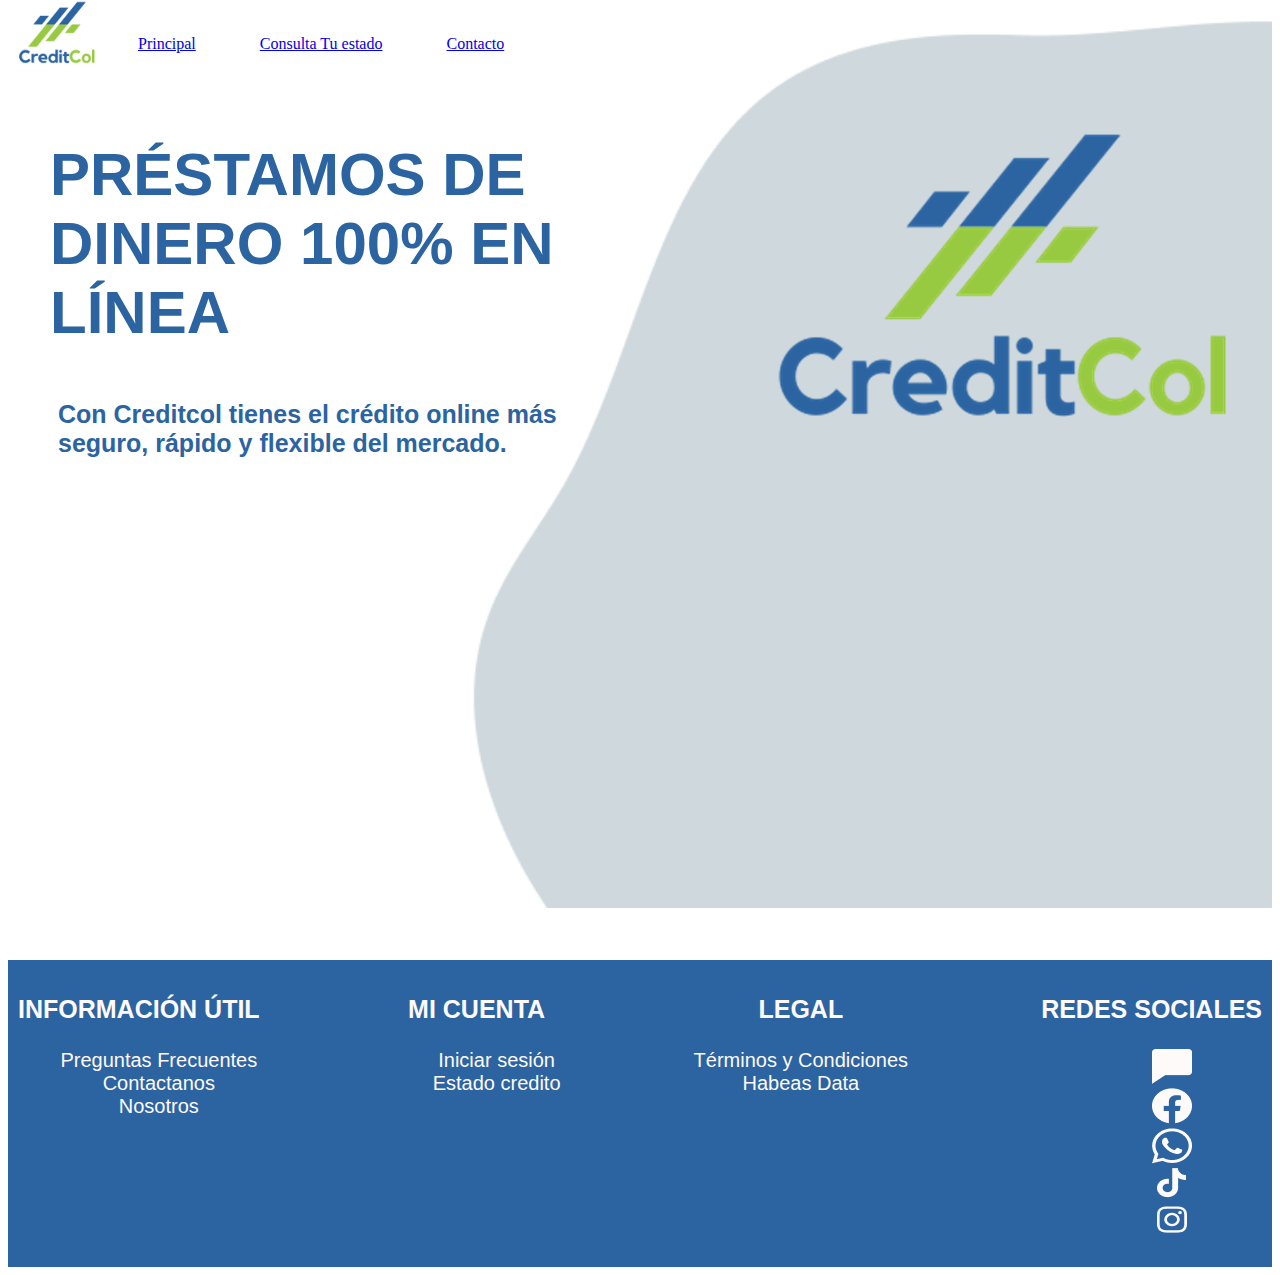
<file: index.html>
<!DOCTYPE html>
<html>
    <head>
        <meta charset="UTF-8">
 <!-- Codificación -->
        <meta name="viewport" content="width=device-width"> <!-- Se adapata al ancho del dispositivo-->
        <title>CreditCol</title> <!-- Titulo de la pestaña y el explorador -->
        
        <meta name="description" content="PRÉSTAMOS DE DINERO 100% EN LÍNEA"> <!-- Descripcion que aparece en el buscador -->
    
        <meta property="og:title" content="CreditCol">
        <meta property="og:description" content="CreditCol, tu mejor opción">
        <meta property="og:image" content="/img/creditcol.png">
        <meta name="theme-color" content="#09f"> 
        <link rel="icon" type="image/png" href="/img/icon.png"> <!-- Logo al lado de la pestaña -->
        <link rel="stylesheet" href="/css/styl.css">
        <link rel="stylesheet" href="/css/sindex.css">
    </head>

    <body>

        <main>
            <section class="home">
                <header class="navbar">
                    <p><img src="/img/creditcol.png" alt="Logo de CreditCol" class="logo"></p>
            
                    <nav>
                        <a class="link" href="index.html">Principal</a>
                        <a class="link" href="status.html">Consulta Tu estado</a>
                        <a class="link" href="contact.html">Contacto</a>
                    </nav>
                </header>
            
                <div>
                    <h1 class="tituloIndex">PRÉSTAMOS DE DINERO 100% EN LÍNEA</h1>
                    <img src="/img/credit.png" 
                         alt="logo de Creditcol" 
                         class="logoC"
                    >
                    <h2 class="subIndex">Con Creditcol tienes el crédito online más seguro, rápido y flexible del mercado.</h2>  
                </div>
            </section>
        </main>

        <footer>
            <div class="columna">
                <h3>INFORMACIÓN ÚTIL</h3>

                <dialog id="faqDialog">
                    <h1>Preguntas Frecuentes</h1>
                    <details>
                        <summary>Cualquier persona peude solicitar credito?</summary>
                        <p>si, y es totalmente virtual</p>
                    </details>
                    <details>
                        <summary>Como consultar el estado de mi credito?</summary>
                        <p>debes dar clic en el enlace Consulta tu estado</p>
                    </details>
                    <button id="faqClose">Cerrar</button>
                </dialog>

                <ul class="enlace">
                    <button id="faqShow">Preguntas Frecuentes</button>
                    <li><a href="contact.html" class="boton">Contactanos</a></li>
                    <li><a href="team.html" class="boton">Nosotros</a></li>
                </ul>
            </div>
            
            <script>
                const showButton = document.getElementById('faqShow');
                const dialog = document.getElementById('faqDialog');
                const closeButton = document.getElementById('faqClose');
            
                showButton.addEventListener('click', () => {
                    dialog.showModal();
                });
            
                closeButton.addEventListener('click', () => {
                    dialog.close();
                });
            </script>          
            
            <div class="columna">
                <h3>MI CUENTA</h3>
                <ul class="enlace">
                    <li><a href="login.html" class="boton">Iniciar sesión</a></li>
                    <li><a href="status.html" class="boton">Estado credito</a></li>
                </ul>
            </div>
            
            <div class="columna">
                <h3>LEGAL</h3>
            
                <dialog id="terDialog">
                    <h1>Términos y Condiciones</h1>
                    <p>El Aliado será el único responsable y encargado de las reclamaciones por protección al consumidor, efectividad de la garantía, productos defectuosos, cancelaciones y cualquier reclamación que tengas relacionadas con el producto o servicio adquirido. Addi no comparece a ni es parte de tu relación con el Aliado en condición de proveedor de los bienes y servicios que adquieres con este. Por eso, Addi no compartirá responsabilidad con el Aliado en esta materia. Esto no limita nuestra responsabilidad frente a las obligaciones y derechos que surgen exclusivamente de nuestra relación comercial con la emisión de tu crédito.</p>
                    <button id="terClose">Cerrar</button>
                </dialog>
                <button id="terShow">Términos y Condiciones</button>
                <br/>
                <dialog id="dataDialog">
                    <h1>Habeas data</h1>
                    <p>La Ley 1266 de 2008, también conocida como Ley de Habeas Data, se aplica a todos los datos personales financieros, crediticios, comerciales y de servicios registrados en un banco de datos. En este sentido, la aplicación de la Ley 1266 de 2008 está encaminada a regular el uso de esa información y por tanto otro tipo de datos (por ejemplo aquellos mantenidos en un ámbito exclusivamente personal o doméstico o los que se incluyen en una historia clínica) se encuentran excluidos de la aplicación de esta norma.</p>
                    <button id="dataClose">Cerrar</button>
                </dialog>
            
                <button id="dataShow">Habeas Data</button>
            </div>
            <script>
                const terShowButton = document.getElementById('terShow');
                const terDialog = document.getElementById('terDialog');
                const terCloseButton = document.getElementById('terClose');
            
                terShowButton.addEventListener('click', () => {
                    terDialog.showModal();
                });
            
                terCloseButton.addEventListener('click', () => {
                    terDialog.close();
                });
            </script> 
            <script>
                const dataShowButton = document.getElementById('dataShow');
                const dataDialog = document.getElementById('dataDialog');
                const dataCloseButton = document.getElementById('dataClose');
            
                dataShowButton.addEventListener('click', () => {
                    dataDialog.showModal();
                });
            
                dataCloseButton.addEventListener('click', () => {
                    dataDialog.close();
                });
            </script>         
            
            <div class="columna">
                <h3>REDES SOCIALES</h3>
                <ul class="redes">
                    <li><a href="/contact.html"><img src="/img/v_co.png" alt="Comentarios"></a></li>
                    <li><a href="https://facebook.com"><img src="/img/v_fb.png" alt="Facebook"></a></li>
                    <li><a href="https://whatsapp.com"><img src="/img/v_wa.png" alt="WhatsApp"></a></li>
                    <li><a href="https://tiktok.com"><img src="/img/v_tt.png" alt="TikTok"></a></li>
                    <li><a href="https://instagram.com"><img src="/img/v_ig.png" alt="Instagram"></a></li>
                </ul>
            </div>
        </footer>
        
    </body>
</html>
</file>
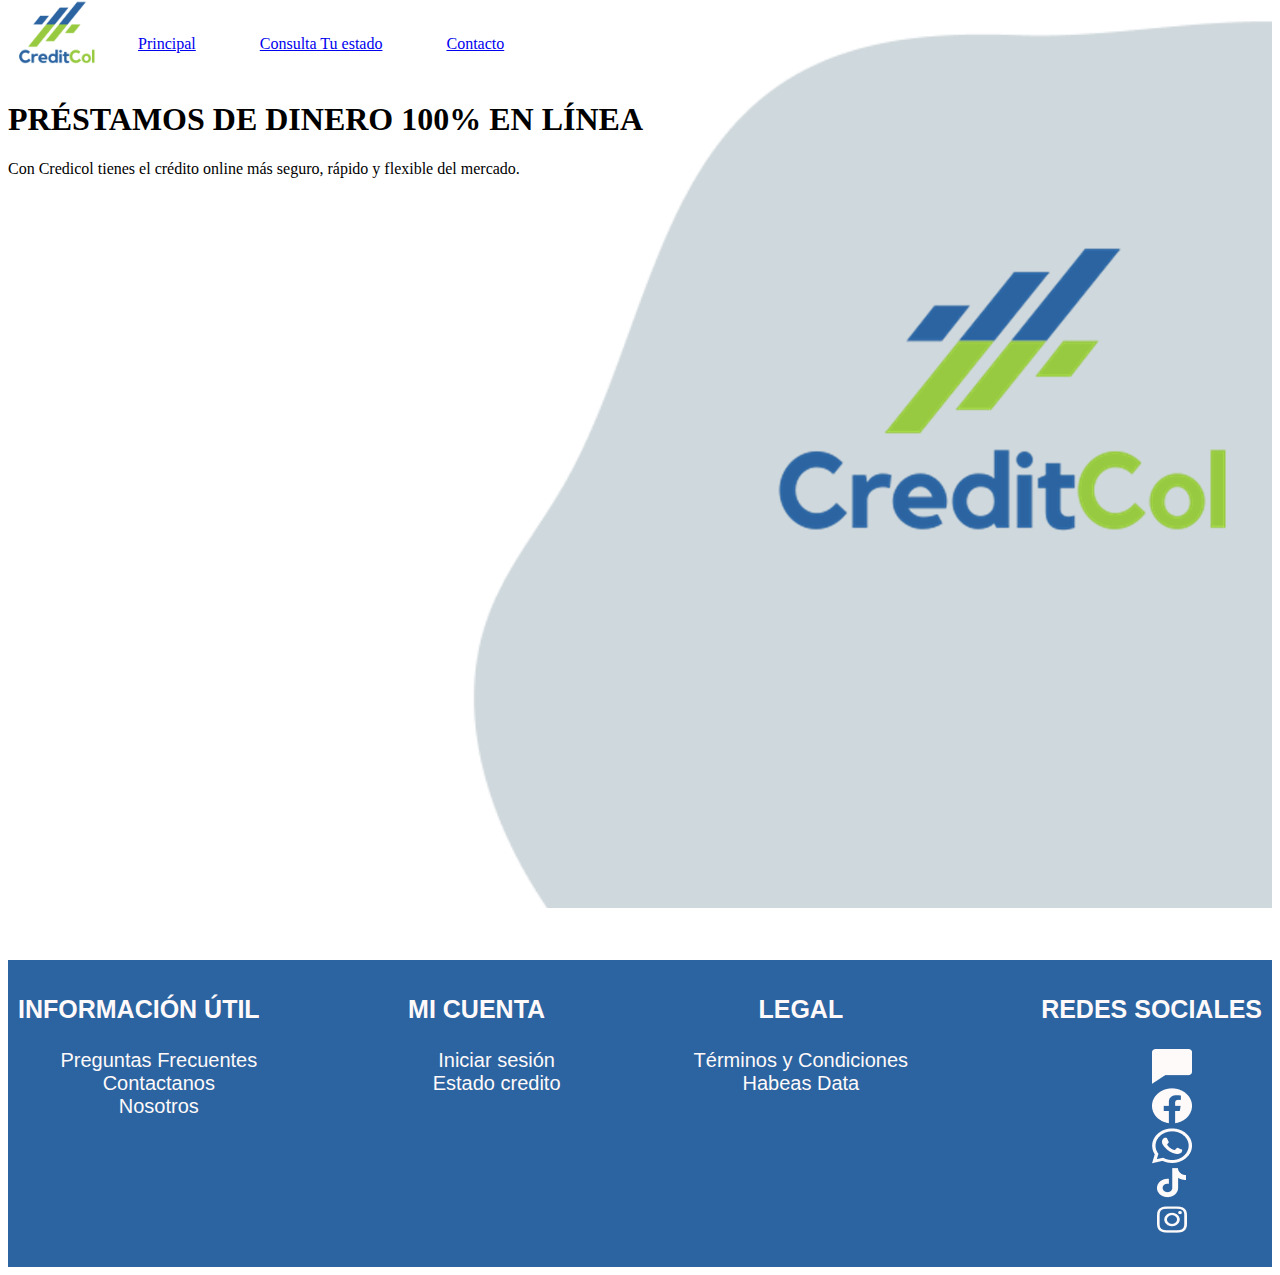
<file: form.html>
<!DOCTYPE html>
<html>
    <head>
        <meta charset="UTF-8">
 <!-- Codificación -->
        <meta name="viewport" content="width=device-width"> <!-- Se adapata al ancho del dispositivo-->
        <title>CreditCol</title> <!-- Titulo de la pestaña y el explorador -->
        
        <meta name="description" content="PRÉSTAMOS DE DINERO 100% EN LÍNEA"> <!-- Descripcion que aparece en el buscador -->
    
        <meta property="og:title" content="CreditCol">
        <meta property="og:description" content="CreditCol, tu mejor opción">
        <meta property="og:image" content="/img/creditcol.png">
        <meta name="theme-color" content="#09f"> 
        <link rel="icon" type="image/png" href="/img/icon.png"> <!-- Logo al lado de la pestaña -->
        <link rel="stylesheet" href="/css/styl.css">
        <link rel="stylesheet" href="/css/sindex.css">
    </head>

    <body>

        <main>
            <section class="home">
                <header class="navbar">
                    <p><img src="/img/creditcol.png" alt="Logo de CreditCol" class="logo"></p>
            
                    <nav>
                        <a class="link" href="index.html">Principal</a>
                        <a class="link" href="status.html">Consulta Tu estado</a>
                        <a class="link" href="contact.html">Contacto</a>
                    </nav>
                </header>
            
                <div>
                    <h1>PRÉSTAMOS DE DINERO 100% EN LÍNEA</h1>
                    <p>Con Credicol tienes el crédito online más seguro, rápido y flexible del mercado.</p>  
                    <img src="/img/credit.png" 
                         alt="logo" 
                         style="float:right"
                    >
                </div>
            </section>
        </main>

        <footer>
            <div class="columna">
                <h3>INFORMACIÓN ÚTIL</h3>

                <dialog id="faqDialog">
                    <h1>Preguntas Frecuentes</h1>
                    <details>
                        <summary>Cualquier persona peude solicitar credito?</summary>
                        <p>si, y es totalmente virtual</p>
                    </details>
                    <details>
                        <summary>Como consultar el estado de mi credito?</summary>
                        <p>debes dar clic en el enlace Consulta tu estado</p>
                    </details>
                    <button id="faqClose">Cerrar</button>
                </dialog>

                <ul class="enlace">
                    <button id="faqShow">Preguntas Frecuentes</button>
                    <li><a href="contact.html" class="boton">Contactanos</a></li>
                    <li><a href="team.html" class="boton">Nosotros</a></li>
                </ul>
            </div>
            
            <script>
                const showButton = document.getElementById('faqShow');
                const dialog = document.getElementById('faqDialog');
                const closeButton = document.getElementById('faqClose');
            
                showButton.addEventListener('click', () => {
                    dialog.showModal();
                });
            
                closeButton.addEventListener('click', () => {
                    dialog.close();
                });
            </script>          
            
            <div class="columna">
                <h3>MI CUENTA</h3>
                <ul class="enlace">
                    <li><a href="login.html" class="boton">Iniciar sesión</a></li>
                    <li><a href="status.html" class="boton">Estado credito</a></li>
                </ul>
            </div>
            
            <div class="columna">
                <h3>LEGAL</h3>
            
                <dialog id="terDialog">
                    <h1>Términos y Condiciones</h1>
                    <p>El Aliado será el único responsable y encargado de las reclamaciones por protección al consumidor, efectividad de la garantía, productos defectuosos, cancelaciones y cualquier reclamación que tengas relacionadas con el producto o servicio adquirido. Addi no comparece a ni es parte de tu relación con el Aliado en condición de proveedor de los bienes y servicios que adquieres con este. Por eso, Addi no compartirá responsabilidad con el Aliado en esta materia. Esto no limita nuestra responsabilidad frente a las obligaciones y derechos que surgen exclusivamente de nuestra relación comercial con la emisión de tu crédito.</p>
                    <button id="terClose">Cerrar</button>
                </dialog>
                <button id="terShow">Términos y Condiciones</button>
                <br/>
                <dialog id="dataDialog">
                    <h1>Habeas data</h1>
                    <p>La Ley 1266 de 2008, también conocida como Ley de Habeas Data, se aplica a todos los datos personales financieros, crediticios, comerciales y de servicios registrados en un banco de datos . En este sentido, la aplicación de la Ley 1266 de 2008 está encaminada a regular el uso de esa información y por tanto otro tipo de datos (por ejemplo aquellos mantenidos en un ámbito exclusivamente personal o doméstico o los que se incluyen en una historia clínica) se encuentran excluidos de la aplicación de esta norma. </p>
                    <button id="dataClose">Cerrar</button>
                </dialog>
            
                <button id="dataShow">Habeas Data</button>
            </div>
            <script>
                const tshowButton = document.getElementById('terShow');
                const tdialog = document.getElementById('terDialog');
                const tcloseButton = document.getElementById('terClose');
            
                tshowButton.addEventListener('click', () => {
                    tdialog.showModal();
                });
            
                tcloseButton.addEventListener('click', () => {
                    tdialog.close();
                });
            </script> 
            <script>
                const hshowButton = document.getElementById('dataShow');
                const hdialog = document.getElementById('dataDialog');
                const hcloseButton = document.getElementById('dataClose');
            
                hshowButton.addEventListener('click', () => {
                    hdialog.showModal();
                });
            
                hcloseButton.addEventListener('click', () => {
                    hdialog.close();
                });
            </script>          
            
            <div class="columna">
                <h3>REDES SOCIALES</h3>
                <ul class="redes">
                    <li><a href="/contact.html"><img src="/img/v_co.png" alt="Comentarios"></a></li>
                    <li><a href="https://facebook.com"><img src="/img/v_fb.png" alt="Facebook"></a></li>
                    <li><a href="https://whatsapp.com"><img src="/img/v_wa.png" alt="WhatsApp"></a></li>
                    <li><a href="https://tiktok.com"><img src="/img/v_tt.png" alt="TikTok"></a></li>
                    <li><a href="https://instagram.com"><img src="/img/v_ig.png" alt="Instagram"></a></li>
                </ul>
            </div>
        </footer>
        
    </body>
</html>
</file>
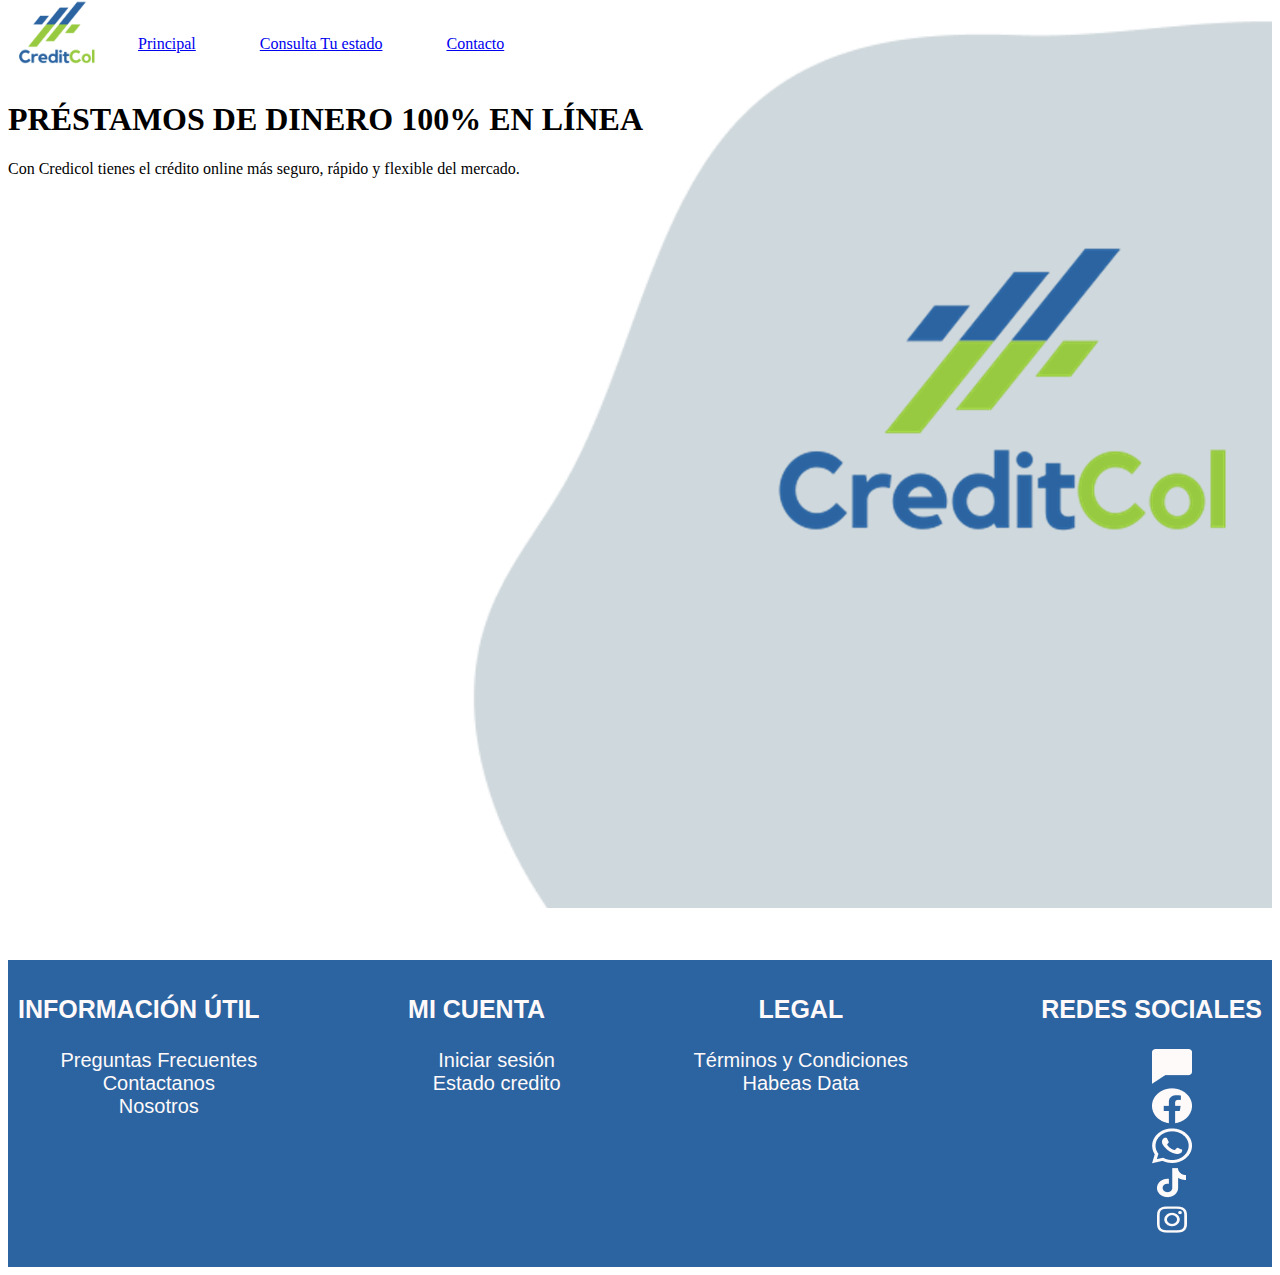
<file: login.html>
<!DOCTYPE html>
<html>
    <head>
        <meta charset="UTF-8">
 <!-- Codificación -->
        <meta name="viewport" content="width=device-width"> <!-- Se adapata al ancho del dispositivo-->
        <title>CreditCol</title> <!-- Titulo de la pestaña y el explorador -->
        
        <meta name="description" content="PRÉSTAMOS DE DINERO 100% EN LÍNEA"> <!-- Descripcion que aparece en el buscador -->
    
        <meta property="og:title" content="CreditCol">
        <meta property="og:description" content="CreditCol, tu mejor opción">
        <meta property="og:image" content="/img/creditcol.png">
        <meta name="theme-color" content="#09f"> 
        <link rel="icon" type="image/png" href="/img/icon.png"> <!-- Logo al lado de la pestaña -->
        <link rel="stylesheet" href="/css/styl.css">
        <link rel="stylesheet" href="/css/sindex.css">
    </head>

    <body>

        <main>
            <section class="home">
                <header class="navbar">
                    <p><img src="/img/creditcol.png" alt="Logo de CreditCol" class="logo"></p>
            
                    <nav>
                        <a class="link" href="index.html">Principal</a>
                        <a class="link" href="status.html">Consulta Tu estado</a>
                        <a class="link" href="contact.html">Contacto</a>
                    </nav>
                </header>
            
                <div>
                    <h1>PRÉSTAMOS DE DINERO 100% EN LÍNEA</h1>
                    <p>Con Credicol tienes el crédito online más seguro, rápido y flexible del mercado.</p>  
                    <img src="/img/credit.png" 
                         alt="logo" 
                         style="float:right"
                    >
                </div>
            </section>
        </main>

        <footer>
            <div class="columna">
                <h3>INFORMACIÓN ÚTIL</h3>

                <dialog id="faqDialog">
                    <h1>Preguntas Frecuentes</h1>
                    <details>
                        <summary>Cualquier persona peude solicitar credito?</summary>
                        <p>si, y es totalmente virtual</p>
                    </details>
                    <details>
                        <summary>Como consultar el estado de mi credito?</summary>
                        <p>debes dar clic en el enlace Consulta tu estado</p>
                    </details>
                    <button id="faqClose">Cerrar</button>
                </dialog>

                <ul class="enlace">
                    <button id="faqShow">Preguntas Frecuentes</button>
                    <li><a href="contact.html" class="boton">Contactanos</a></li>
                    <li><a href="team.html" class="boton">Nosotros</a></li>
                </ul>
            </div>
            
            <script>
                const showButton = document.getElementById('faqShow');
                const dialog = document.getElementById('faqDialog');
                const closeButton = document.getElementById('faqClose');
            
                showButton.addEventListener('click', () => {
                    dialog.showModal();
                });
            
                closeButton.addEventListener('click', () => {
                    dialog.close();
                });
            </script>          
            
            <div class="columna">
                <h3>MI CUENTA</h3>
                <ul class="enlace">
                    <li><a href="login.html" class="boton">Iniciar sesión</a></li>
                    <li><a href="status.html" class="boton">Estado credito</a></li>
                </ul>
            </div>
            
            <div class="columna">
                <h3>LEGAL</h3>
            
                <dialog id="terDialog">
                    <h1>Términos y Condiciones</h1>
                    <p>El Aliado será el único responsable y encargado de las reclamaciones por protección al consumidor, efectividad de la garantía, productos defectuosos, cancelaciones y cualquier reclamación que tengas relacionadas con el producto o servicio adquirido. Addi no comparece a ni es parte de tu relación con el Aliado en condición de proveedor de los bienes y servicios que adquieres con este. Por eso, Addi no compartirá responsabilidad con el Aliado en esta materia. Esto no limita nuestra responsabilidad frente a las obligaciones y derechos que surgen exclusivamente de nuestra relación comercial con la emisión de tu crédito.</p>
                    <button id="terClose">Cerrar</button>
                </dialog>
                <button id="terShow">Términos y Condiciones</button>
                <br/>
                <dialog id="dataDialog">
                    <h1>Habeas data</h1>
                    <p>La Ley 1266 de 2008, también conocida como Ley de Habeas Data, se aplica a todos los datos personales financieros, crediticios, comerciales y de servicios registrados en un banco de datos. En este sentido, la aplicación de la Ley 1266 de 2008 está encaminada a regular el uso de esa información y por tanto otro tipo de datos (por ejemplo aquellos mantenidos en un ámbito exclusivamente personal o doméstico o los que se incluyen en una historia clínica) se encuentran excluidos de la aplicación de esta norma.</p>
                    <button id="dataClose">Cerrar</button>
                </dialog>
            
                <button id="dataShow">Habeas Data</button>
            </div>
            <script>
                const terShowButton = document.getElementById('terShow');
                const terDialog = document.getElementById('terDialog');
                const terCloseButton = document.getElementById('terClose');
            
                terShowButton.addEventListener('click', () => {
                    terDialog.showModal();
                });
            
                terCloseButton.addEventListener('click', () => {
                    terDialog.close();
                });
            </script> 
            <script>
                const dataShowButton = document.getElementById('dataShow');
                const dataDialog = document.getElementById('dataDialog');
                const dataCloseButton = document.getElementById('dataClose');
            
                dataShowButton.addEventListener('click', () => {
                    dataDialog.showModal();
                });
            
                dataCloseButton.addEventListener('click', () => {
                    dataDialog.close();
                });
            </script>         
            
            <div class="columna">
                <h3>REDES SOCIALES</h3>
                <ul class="redes">
                    <li><a href="/contact.html"><img src="/img/v_co.png" alt="Comentarios"></a></li>
                    <li><a href="https://facebook.com"><img src="/img/v_fb.png" alt="Facebook"></a></li>
                    <li><a href="https://whatsapp.com"><img src="/img/v_wa.png" alt="WhatsApp"></a></li>
                    <li><a href="https://tiktok.com"><img src="/img/v_tt.png" alt="TikTok"></a></li>
                    <li><a href="https://instagram.com"><img src="/img/v_ig.png" alt="Instagram"></a></li>
                </ul>
            </div>
        </footer>
        
    </body>
</html>
</file>
<file: css/styl.css>
.home{
    margin: 0;
    padding: 0;
    width: 100%;
    height: 100vh;
    background: url(/img/bg.png);
    background-size: cover;
}

h3{
    color: #FFF9F9; 
    font-family: 'Poppins', sans-serif; 
    font-size: 25px; 
    
}

.boton{
    color: #FFF9F9; 
    font-family: 'Poppins', sans-serif; 
    font-size: 20px; 
    text-decoration: none;
}

.navbar {
    width: 100%;
    height: 72px;
    display: flex;
    align-items: center;
    justify-content: flex-start;
}

nav a {
    margin: 0 30px; 
}
.enlace{
    list-style-type: none; 
}

.logo{
    width: auto;
    height: 100px;
}

footer {
    background-color: #2B64A1;
    color: #fff;
    padding: 50px;
    text-align: center;
    border-top: 2px solid #fff; 
    margin-top: 50px; 
    display: flex; 
    justify-content: space-between; 
    flex: 1; 
    padding: 10px; 
}

.redes{
    list-style-type: none; 
}

#faqDialog {
    background-color: #ffffff; 
    border: 2px solid #2b64a1; 
    border-radius: 30px; 
}
#terDialog {
    background-color: #ffffff; 
    border: 2px solid #2b64a1; 
    border-radius: 30px; 
}
#dataDialog {
    background-color: #ffffff; 
    border: 2px solid #2b64a1; 
    border-radius: 30px; 
}

#faqShow {
    background-color: transparent; 
    border: none; 
    color: #fff9f9; 
    cursor: pointer; 
    padding: 0; 
    font-family: 'Poppins', sans-serif; 
    font-size: 20px;
}
#terShow {
    background-color: transparent; 
    border: none; 
    color: #FFF9F9; 
    cursor: pointer; 
    padding: 0; 
    font-family: 'Poppins', sans-serif; 
    font-size: 20px; 
}
#dataShow {
    background-color: transparent; 
    border: none; 
    color: #FFF9F9; 
    cursor: pointer; 
    padding: 0; 
    font-family: 'Poppins', sans-serif; 
    font-size: 20px; 
}

#faqDialog h1 {
    color: #2B64A1; 
    font-family: 'Poppins', sans-serif; 
}
#terDialog h1 {
    color: #2B64A1; 
    font-family: 'Poppins', sans-serif; 
}
#dataDialog h1 {
    color: #2B64A1; 
    font-family: 'Poppins', sans-serif; 
}

#terDialog button {
    align-items: center;
    appearance: none;
    background-color: #09456d;
    background-image: linear-gradient(1deg, #44e066, #1182ce 99%);
    background-size: calc(100% + 20px) calc(100% + 20px);
    border-radius: 100px;
    border-width: 0;
    box-shadow: none;
    box-sizing: border-box;
    color: #0b033b;
    font-weight: 600;
    cursor: pointer;
    display: inline-flex;
    font-family: CircularStd,sans-serif;
    font-size: 1rem;
    height: auto;
    justify-content: center;
    line-height: 1.5;
    padding: 6px 20px;
    position: relative;
    text-align: center;
    text-decoration: none;
    transition: background-color .2s,background-position .2s;
    user-select: none;
    -webkit-user-select: none;
    touch-action: manipulation;
    vertical-align: top;
    white-space: nowrap;
}
#dataDialog button {
    align-items: center;
    appearance: none;
    background-color: #09456d;
    background-image: linear-gradient(1deg, #44e066, #1182ce 99%);
    background-size: calc(100% + 20px) calc(100% + 20px);
    border-radius: 100px;
    border-width: 0;
    box-shadow: none;
    box-sizing: border-box;
    color: #0b033b;
    font-weight: 600;
    cursor: pointer;
    display: inline-flex;
    font-family: CircularStd,sans-serif;
    font-size: 1rem;
    height: auto;
    justify-content: center;
    line-height: 1.5;
    padding: 6px 20px;
    position: relative;
    text-align: center;
    text-decoration: none;
    transition: background-color .2s,background-position .2s;
    user-select: none;
    -webkit-user-select: none;
    touch-action: manipulation;
    vertical-align: top;
    white-space: nowrap;
}
#faqDialog button {
    align-items: center;
    appearance: none;
    background-color: #09456d;
    background-image: linear-gradient(1deg, #44e066, #1182ce 99%);
    background-size: calc(100% + 20px) calc(100% + 20px);
    border-radius: 100px;
    border-width: 0;
    box-shadow: none;
    box-sizing: border-box;
    color: #0b033b;
    font-weight: 600;
    cursor: pointer;
    display: inline-flex;
    font-family: CircularStd,sans-serif;
    font-size: 1rem;
    height: auto;
    justify-content: center;
    line-height: 1.5;
    padding: 6px 20px;
    position: relative;
    text-align: center;
    text-decoration: none;
    transition: background-color .2s,background-position .2s;
    user-select: none;
    -webkit-user-select: none;
    touch-action: manipulation;
    vertical-align: top;
    white-space: nowrap;
}
</file>
<file: css/sindex.css>
.tituloIndex {
    color: #2B64A1;
    font-family: 'Poppins', sans-serif; 
    font-size: 60px;
    position: absolute;
    top: 60px; 
    left: 30px; 
    width: 520px; 
    height: 340px; 
    padding: 20px; 
    margin-top: 60px;
}

.subIndex{
    color: #2b64a1;
    font-family: 'Poppins', sans-serif;
    font-size: 25px;
    width: 560px;
    height: 100px;
    padding: 20px;
    display: block;
    margin-top: 300px;
    margin-left: 30px;
}

.logoC {
    float: right;
    margin-top: -300px; /* Ajusta este valor según sea necesario para que la imagen esté a la misma altura que el h1 */
    margin-left: 20px; /* Espacio entre la imagen y los otros elementos */
}
</file>
